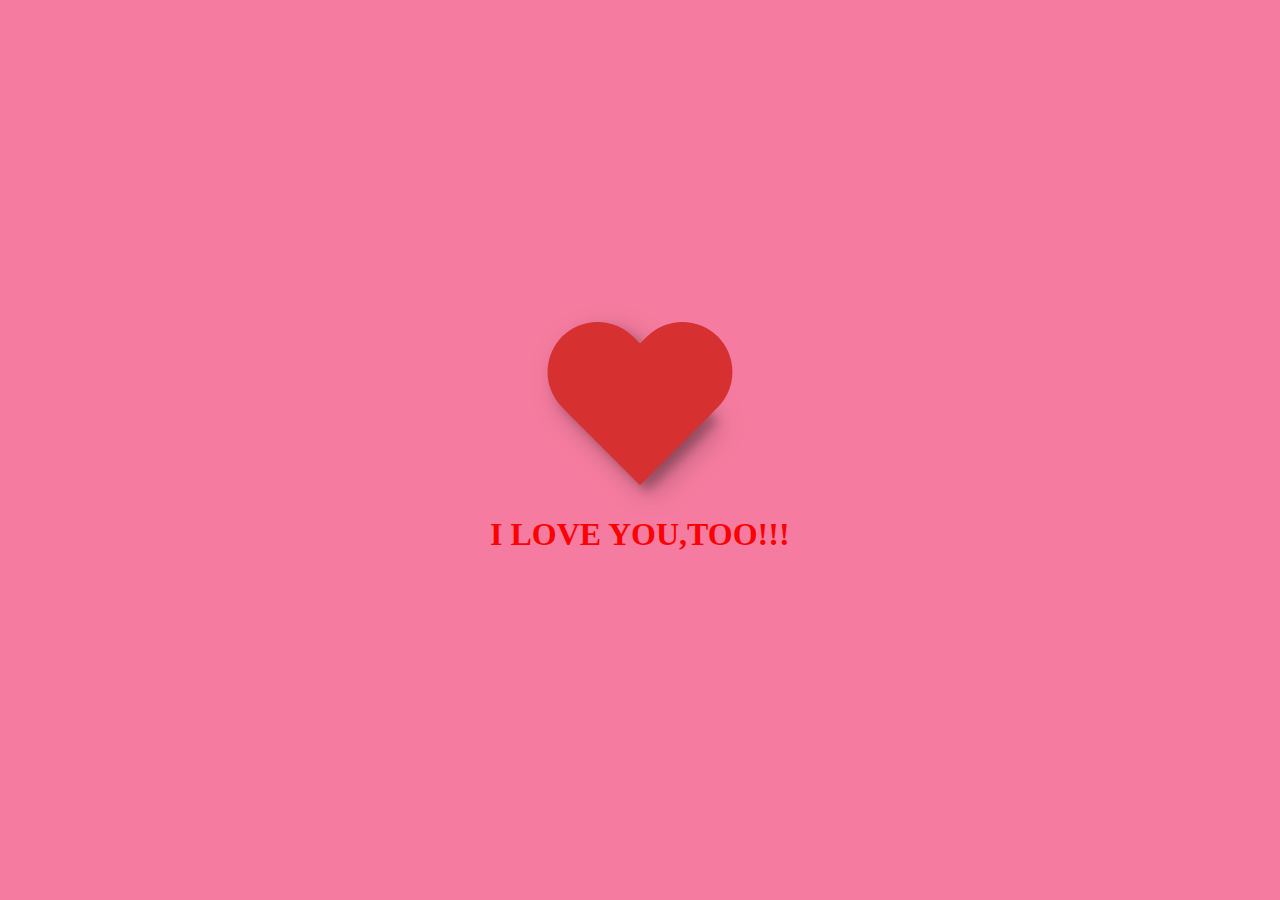
<file: tym.html>
<!DOCTYPE html>
<html>
<head>
	<title>TYM</title>
    <link rel="stylesheet" type="text/css" href="tym.css">
    <link rel="stylesheet" type="text/css" href="b.css">
    <video width="auto" height="auto" autoplay="true" loop="loop"> 
        <source src="C:\Users\Phuc Hoang\Desktop\STCR\[Vietsub]  I Need You Baby - Lofi ver..mp4" type="video/mp4"/>

    </video>
</head>
<body>
	<div class="box">
        <div class="heart"></div>
        <h1 class="IL" style="left:500px; top:500px; color: red;">I LOVE YOU,TOO!!!</h1>
	</div>
</body>
</html>
</file>
<file: tym.css>
body {
	display: flex;
	justify-content: center;
	align-items: center;
	background: #f57ca0
}

.box {
	width: 300px;
	position: absolute;
	top: 50%;
	left: 50%;
	transform: translate(-50%, -50%);
	display: flex;
	flex-direction: column;
}

.heart {
	position: relative;
	margin: auto;
	height: 170px;
	width: 200px;
	animation: animate 1s infinite;
}

.heart:before, .heart:after {
	content: '';
	position: absolute;
	background: #d63031;
	width: 100px;
	height: 160px;
	border-top-left-radius: 50px;
	border-top-right-radius: 50px;
}

.heart:before {
	left: 100px;
	transform: rotate(-45deg);
	transform-origin: 0 100%;
	box-shadow: 0 14px 28px rgba(0,0,0,0.25),
							0 10px 10px rgba(0,0,0,0.22);
}

.heart:after {
	left: 0;
	transform: rotate(45deg);
	transform-origin: 100% 100%;
}

@keyframes animate {
	0% {
		transform: scale(1);
	}
	30% {
		transform: scale(.8);
	}
	60% {
		transform: scale(1.2);
	}
	100% {
		transform: scale(1);
	}
}
</file>
<file: b.css>
@-webkit-keyframes my {
    0% { color: #ff0000; } 
    50% { color: rgb(255, 255, 255);  } 
    100% { color: #ff0000;  } 
}
@-moz-keyframes my { 
    0% { color: #ff0000;  } 
    50% { color: #fff;  }
    100% { color: #ff0000;  } 
}
@-o-keyframes my { 
    0% { color: #ff0000; } 
    50% { color: #fff; } 
    100% { color: #ff0000;  } 
}
@keyframes my { 
    0% { color: #ff0000;  } 
    50% { color: #fff;  }
    100% { color: #ff0000;  } 
} 
.IL {
    -webkit-animation: my 700ms infinite;
    -moz-animation: my 700ms infinite; 
    -o-animation: my 700ms infinite; 
    animation: my 700ms infinite;
}
</file>
